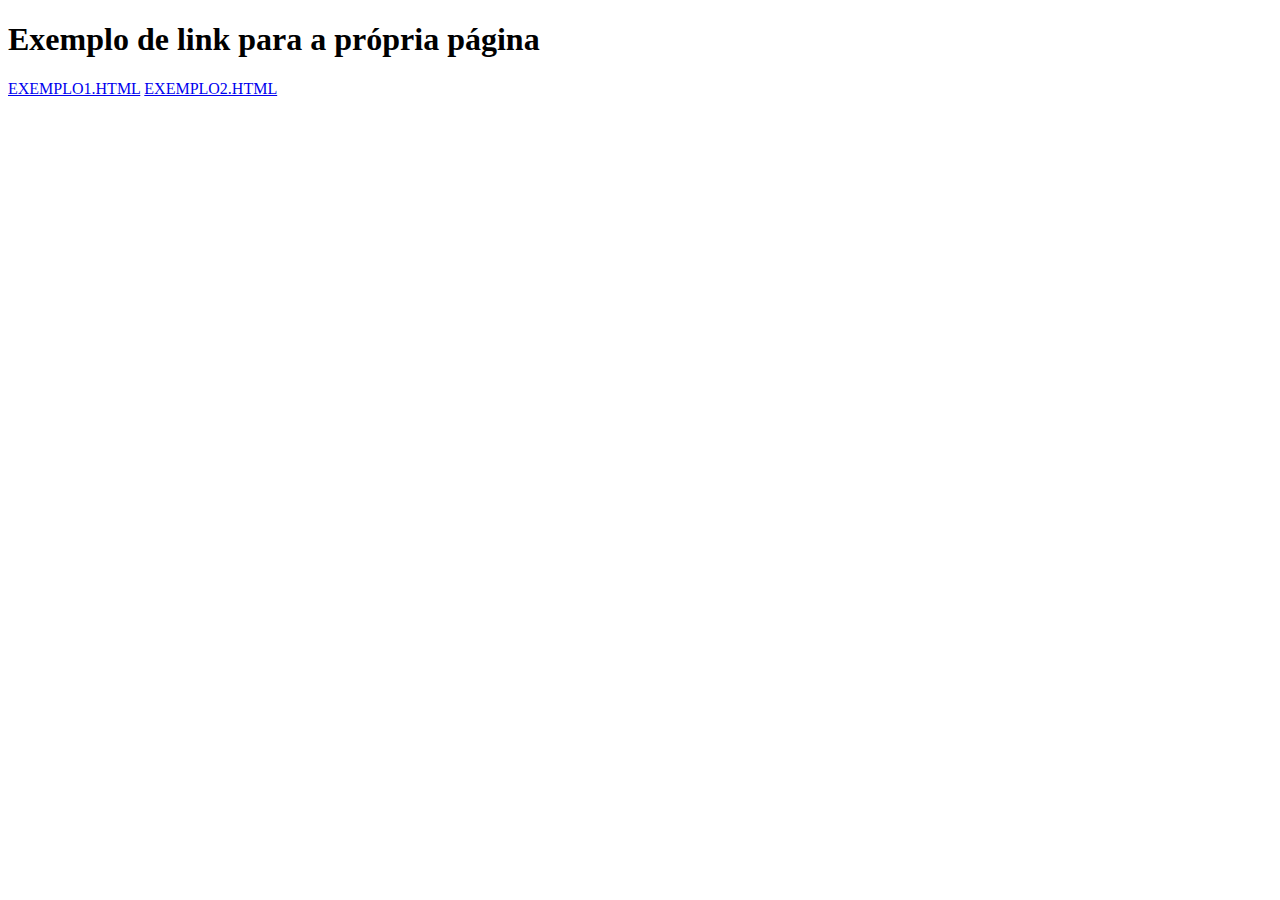
<file: aula0503/index.html>
<!DOCTYPE html>
<html lang="pt-br">
<head>
    <meta charset="UTF-8">
    <meta http-equiv="X-UA-Compatible" content="IE=edge">
    <meta name="viewport" content="width=device-width, initial-scale=1.0">
    <title>HOME - ETEC</title>
</head>
<body>

    <h1>Exemplo de link para a própria página</h1>
    <section>
        <nav>
            <a href="exemplo1.html">EXEMPLO1.HTML</a>
            <a href="exemplo2.html">EXEMPLO2.HTML</a>

        </nav>
    </section>
    
</body>
</html>
</file>
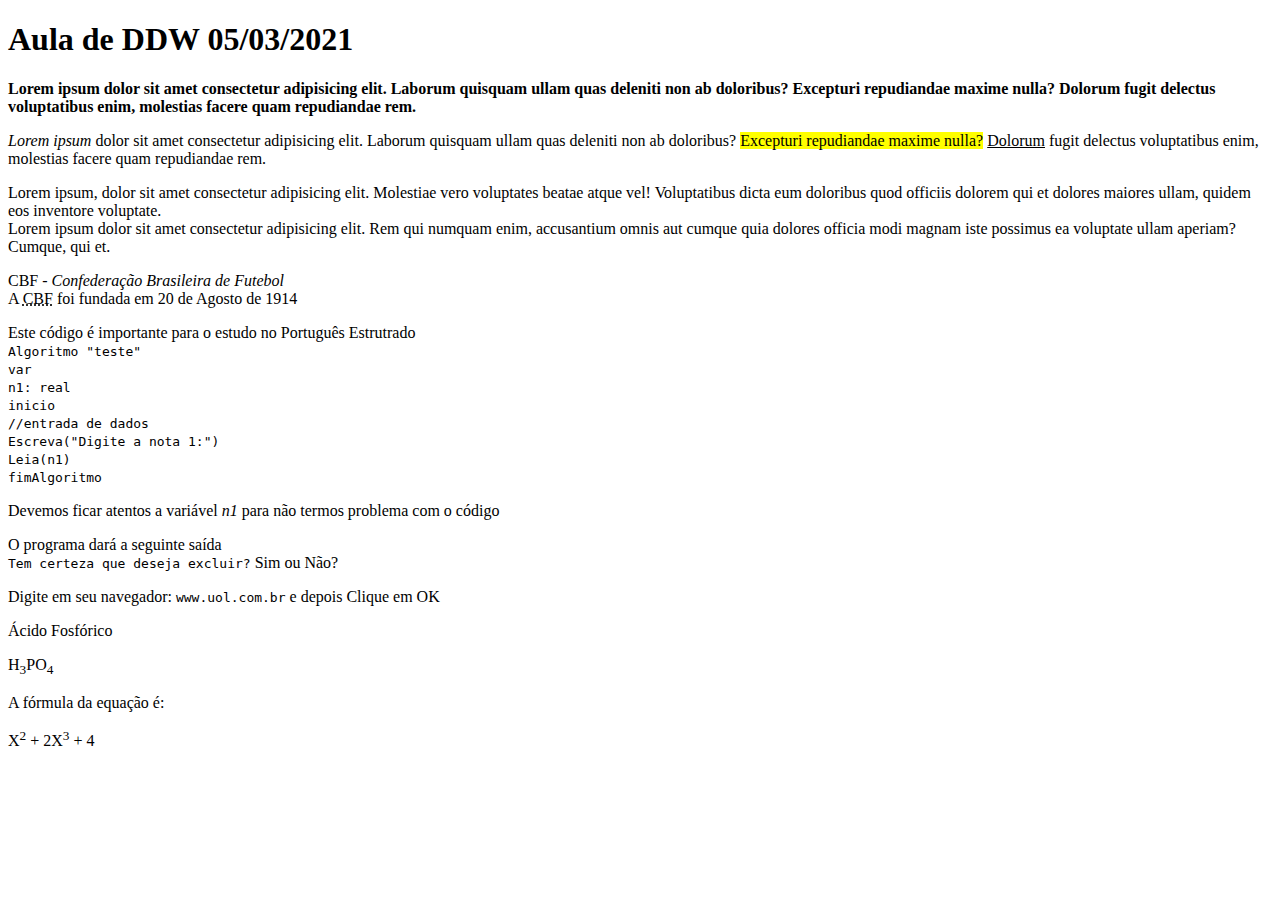
<file: aula0503/exemplo1.html>
<!DOCTYPE html>
<html lang="pt-br">

<head>
    <meta charset="UTF-8">
    <meta http-equiv="X-UA-Compatible" content="IE=edge">
    <meta name="viewport" content="width=device-width, initial-scale=1.0">
    <title>Aula de DDW</title>
    <link rel="shortcut icon" type="image/x-icon" href="imagens/favicon.ico">
</head>

<body>

    <div>
        <h1>Aula de DDW 05/03/2021</h1>
        <p><strong>Lorem ipsum dolor sit amet consectetur adipisicing elit. Laborum quisquam ullam quas deleniti non ab
                doloribus? Excepturi repudiandae maxime nulla? Dolorum fugit delectus voluptatibus enim, molestias
                facere
                quam repudiandae rem.</strong></p>

        <p><em>Lorem ipsum</em> dolor sit amet consectetur adipisicing elit. Laborum quisquam ullam quas deleniti non ab
            doloribus? <mark>Excepturi repudiandae maxime nulla?</mark> <u>Dolorum</u> fugit delectus voluptatibus enim, molestias facere
            quam repudiandae rem.</p>

        Lorem ipsum, dolor sit amet consectetur adipisicing elit. Molestiae vero voluptates beatae atque vel!
        Voluptatibus dicta eum doloribus quod officiis dolorem qui et dolores maiores ullam, quidem eos inventore
        voluptate. <br>
        Lorem ipsum dolor sit amet consectetur adipisicing elit. Rem qui numquam enim, accusantium omnis aut cumque quia
        dolores officia modi magnam iste possimus ea voluptate ullam aperiam? Cumque, qui et.
        <p></p>

        CBF - <dfn>Confederação Brasileira de Futebol</dfn> <br>
        A <abbr title="Confederação Brasileira de Futebol"> CBF</abbr> foi fundada em 20 de Agosto de 1914 <br>

        <p></p>

        Este código é importante para o estudo no Português Estrutrado<br>
        <code>
            Algoritmo "teste" <br>

            var <br>
            n1: real <br>
            
            inicio <br>
                //entrada de dados <br>
                Escreva("Digite a nota 1:") <br>
                Leia(n1) <br>
            fimAlgoritmo <br>
        </code>

        <p></p>
        Devemos ficar atentos a variável <var>n1</var>  para não termos problema com o código

        <p></p>

        O programa dará a seguinte saída<br>
        <samp>Tem certeza que deseja excluir?</samp> Sim ou Não?

        <p></p>

        Digite em seu navegador: <kbd>www.uol.com.br</kbd> e depois Clique em OK

        <p>Ácido Fosfórico</p>

        H<sub>3</sub>PO<sub>4</sub> <br>
        
        <p>A fórmula da equação é:</p>
        X<sup>2</sup> + 2X<sup>3</sup> + 4




   
   
    </div>

</body>

</html>
</file>
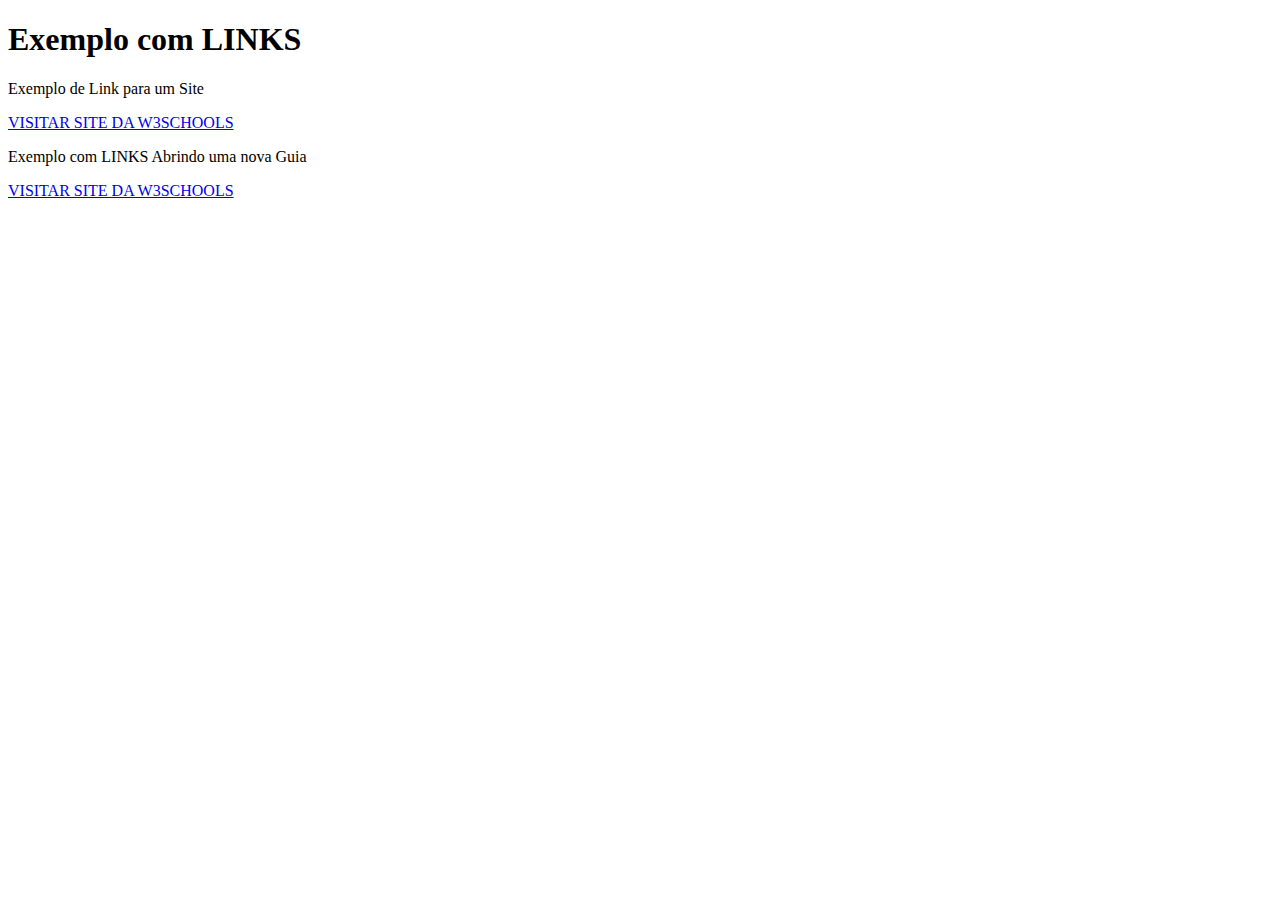
<file: aula0503/exemplo2.html>
<!DOCTYPE html>
<html lang="pt-br">
<head>
    <meta charset="UTF-8">
    <meta http-equiv="X-UA-Compatible" content="IE=edge">
    <meta name="viewport" content="width=device-width, initial-scale=1.0">
    <title>Exemplo 2</title>
</head>
<body>
    <div>
        <h1>Exemplo com LINKS</h1>

        <p>Exemplo de Link para um Site</p>
        <a href="https://www.w3schools.com/" accesskey="a">VISITAR SITE DA W3SCHOOLS</a>


        <p>Exemplo com LINKS Abrindo uma nova Guia</p>
        <a href="https://www.w3schools.com/" accesskey="b" target="_blank">VISITAR SITE DA W3SCHOOLS</a>

    </div>
</body>
</html>
</file>
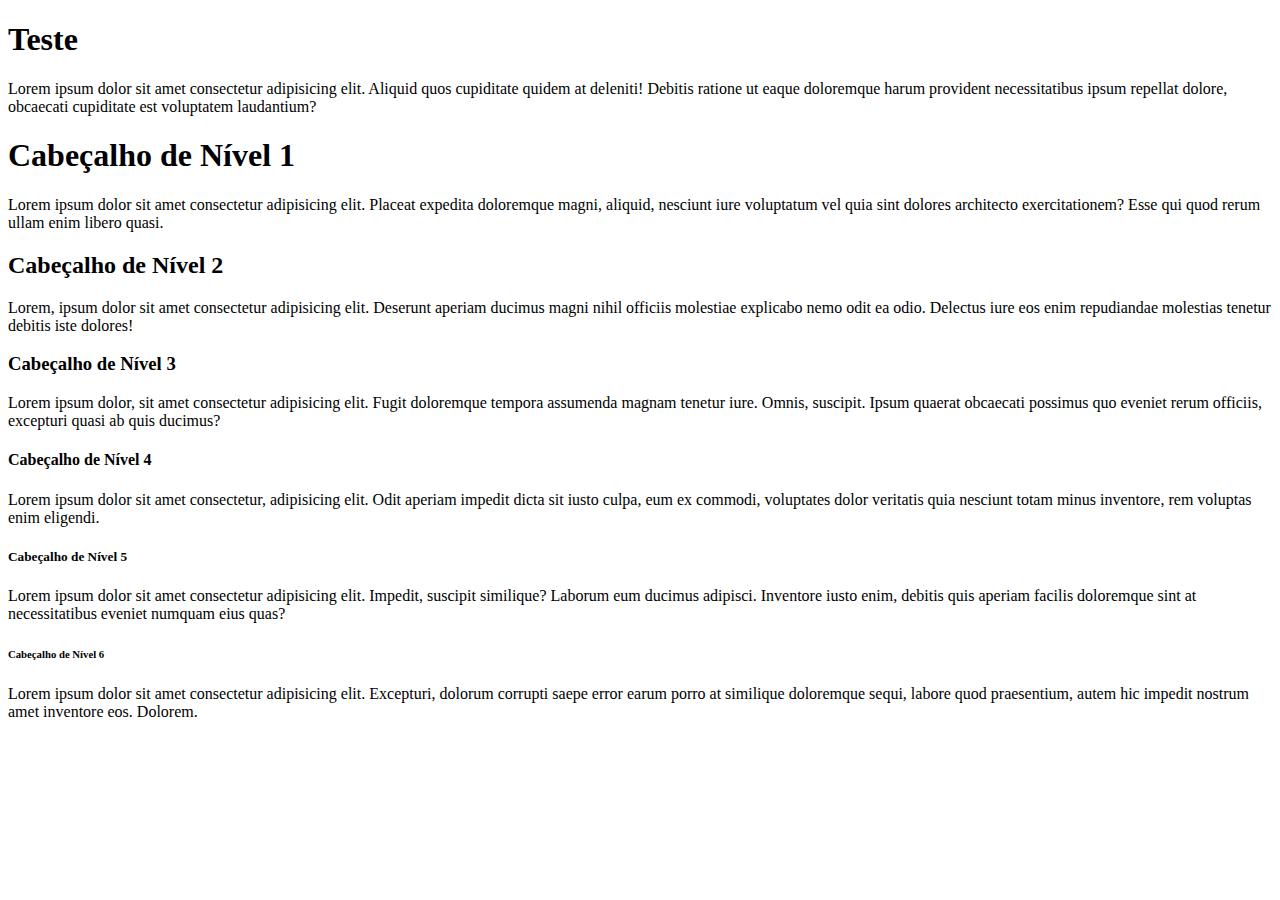
<file: aula1902/exemplo1.html>
<!DOCTYPE html>
<html lang="pt-br">

<head>
    <!-- isso é um comentário -->
    <meta charset="UTF-8">
    <meta name="description" content="Aula de HTML">
    <meta name="author" content="Professores Marco e Rodrigo">
    <meta name="keywords" content="html, html5, tags">
    <meta http-equiv="X-UA-Compatible" content="IE=edge">
    <meta name="viewport" content="width=device-width, initial-scale=1.0">
    <title>Aula de DDW do dia 19/02/2021</title>
</head>

<body>
    <div>
        <h1>Teste</h1>
        <p>Lorem ipsum dolor sit amet consectetur adipisicing elit. Aliquid quos cupiditate quidem at deleniti! Debitis ratione ut eaque doloremque harum provident necessitatibus ipsum repellat dolore, obcaecati cupiditate est voluptatem laudantium?</p>

    </div>
    <section>
        <hgroup>
            <h1 title="Isso é um cabeçalho">Cabeçalho de Nível 1</h1>
            <p title="Isso é um parágrafo">Lorem ipsum dolor sit amet consectetur adipisicing elit. Placeat expedita
                doloremque magni, aliquid, nesciunt
                iure voluptatum vel quia sint dolores architecto exercitationem? Esse qui quod rerum ullam enim libero
                quasi.</p>

            <h2>Cabeçalho de Nível 2</h2>
            <p>Lorem, ipsum dolor sit amet consectetur adipisicing elit. Deserunt aperiam ducimus magni nihil officiis
                molestiae explicabo nemo odit ea odio. Delectus iure eos enim repudiandae molestias tenetur debitis iste
                dolores!</p>
        </hgroup>

        <h3>Cabeçalho de Nível 3</h3>
        <p>Lorem ipsum dolor, sit amet consectetur adipisicing elit. Fugit doloremque tempora assumenda magnam tenetur
            iure. Omnis, suscipit. Ipsum quaerat obcaecati possimus quo eveniet rerum officiis, excepturi quasi ab quis
            ducimus?</p>

        <h4>Cabeçalho de Nível 4</h4>
        <p>Lorem ipsum dolor sit amet consectetur, adipisicing elit. Odit aperiam impedit dicta sit iusto culpa, eum ex
            commodi, voluptates dolor veritatis quia nesciunt totam minus inventore, rem voluptas enim eligendi.</p>

        <h5>Cabeçalho de Nível 5</h5>
        <p>Lorem ipsum dolor sit amet consectetur adipisicing elit. Impedit, suscipit similique? Laborum eum ducimus
            adipisci. Inventore iusto enim, debitis quis aperiam facilis doloremque sint at necessitatibus eveniet
            numquam eius quas?</p>

        <h6>Cabeçalho de Nível 6</h6>
        <p>Lorem ipsum dolor sit amet consectetur adipisicing elit. Excepturi, dolorum corrupti saepe error earum porro
            at similique doloremque sequi, labore quod praesentium, autem hic impedit nostrum amet inventore eos.
            Dolorem.</p>
    </section>
</body>


</html>
</file>
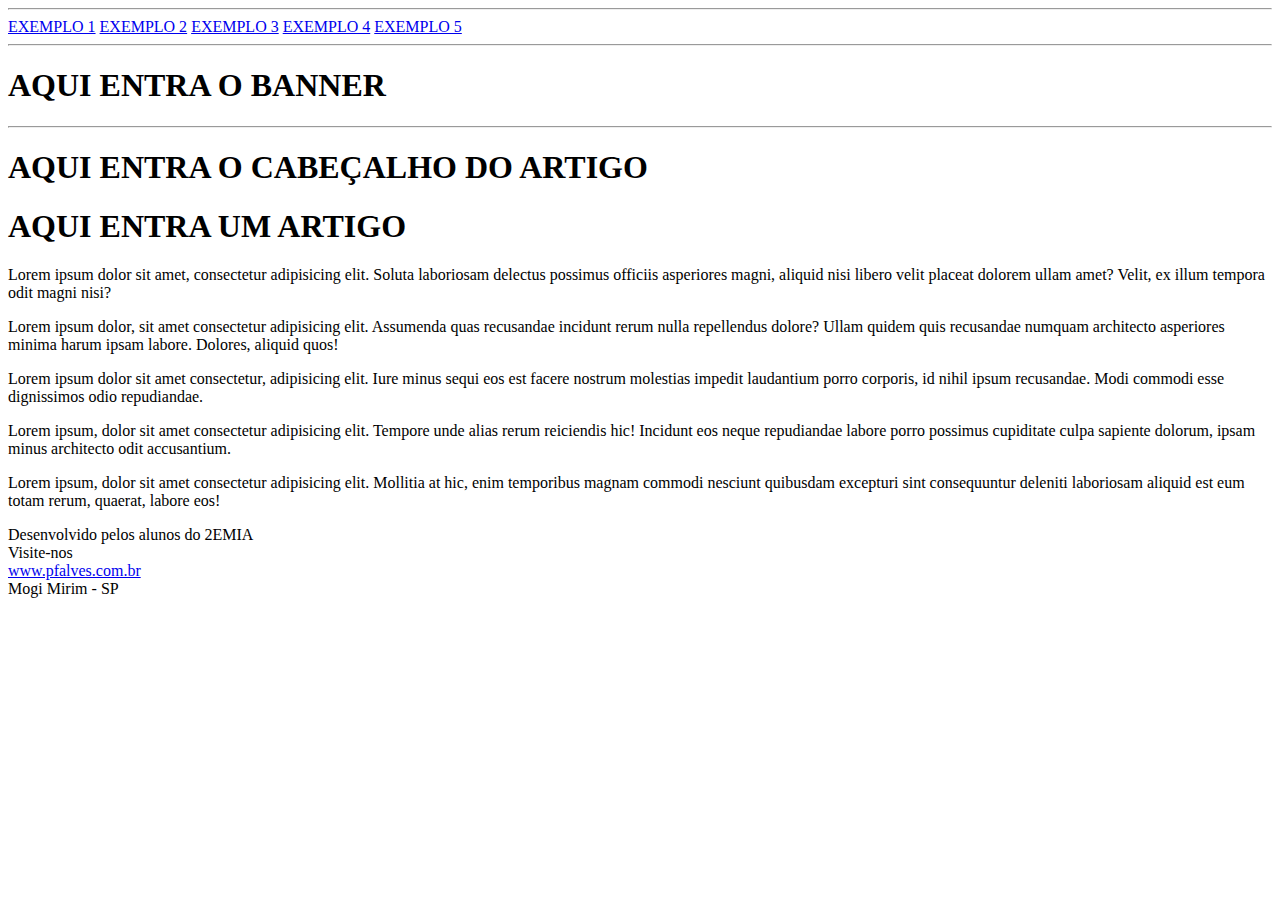
<file: aula2603/exemplo1.html>
<!DOCTYPE html>
<html lang="pt-br">
<head>
    <meta charset="UTF-8">
    <meta http-equiv="X-UA-Compatible" content="IE=edge">
    <meta name="viewport" content="width=device-width, initial-scale=1.0">
    <title>Exemplo 1</title>
</head>
<body>

    <div>
        <section>
            <hr>
            <nav>
                <a href="exemplo1.html">EXEMPLO 1</a>
                <a href="exemplo2.html">EXEMPLO 2</a>
                <a href="exemplo3.html">EXEMPLO 3</a>
                <a href="exemplo4.html">EXEMPLO 4</a>
                <a href="exemplo5.html">EXEMPLO 5</a>
            </nav>
            <hr>
        </section>

        <section>
            <aside>
                <h1>AQUI ENTRA O BANNER</h1>

            </aside>
            <hr>
            <article>
                <header>
                    <h1>AQUI ENTRA O CABEÇALHO DO ARTIGO</h1>
                </header>

                <h1>AQUI ENTRA UM ARTIGO</h1>
                <p>Lorem ipsum dolor sit amet, consectetur adipisicing elit. Soluta laboriosam delectus possimus officiis asperiores magni, aliquid nisi libero velit placeat dolorem ullam amet? Velit, ex illum tempora odit magni nisi?</p>
                <p>Lorem ipsum dolor, sit amet consectetur adipisicing elit. Assumenda quas recusandae incidunt rerum nulla repellendus dolore? Ullam quidem quis recusandae numquam architecto asperiores minima harum ipsam labore. Dolores, aliquid quos!</p>
                <p>Lorem ipsum dolor sit amet consectetur, adipisicing elit. Iure minus sequi eos est facere nostrum molestias impedit laudantium porro corporis, id nihil ipsum recusandae. Modi commodi esse dignissimos odio repudiandae.</p>
                <p>Lorem ipsum, dolor sit amet consectetur adipisicing elit. Tempore unde alias rerum reiciendis hic! Incidunt eos neque repudiandae labore porro possimus cupiditate culpa sapiente dolorum, ipsam minus architecto odit accusantium.</p>
                <p>Lorem ipsum, dolor sit amet consectetur adipisicing elit. Mollitia at hic, enim temporibus magnam commodi nesciunt quibusdam excepturi sint consequuntur deleniti laboriosam aliquid est eum totam rerum, quaerat, labore eos!</p>

            </article>
        </section>


        <footer>
            <adress>
                Desenvolvido pelos alunos do 2EMIA <br>
                Visite-nos <br>
                <a href="http://www.pfalves.com.br" target="_blank">www.pfalves.com.br</a> <br>
                Mogi Mirim - SP
            </adress>
        </footer>
        

    </div> 
</body>
</html>
</file>
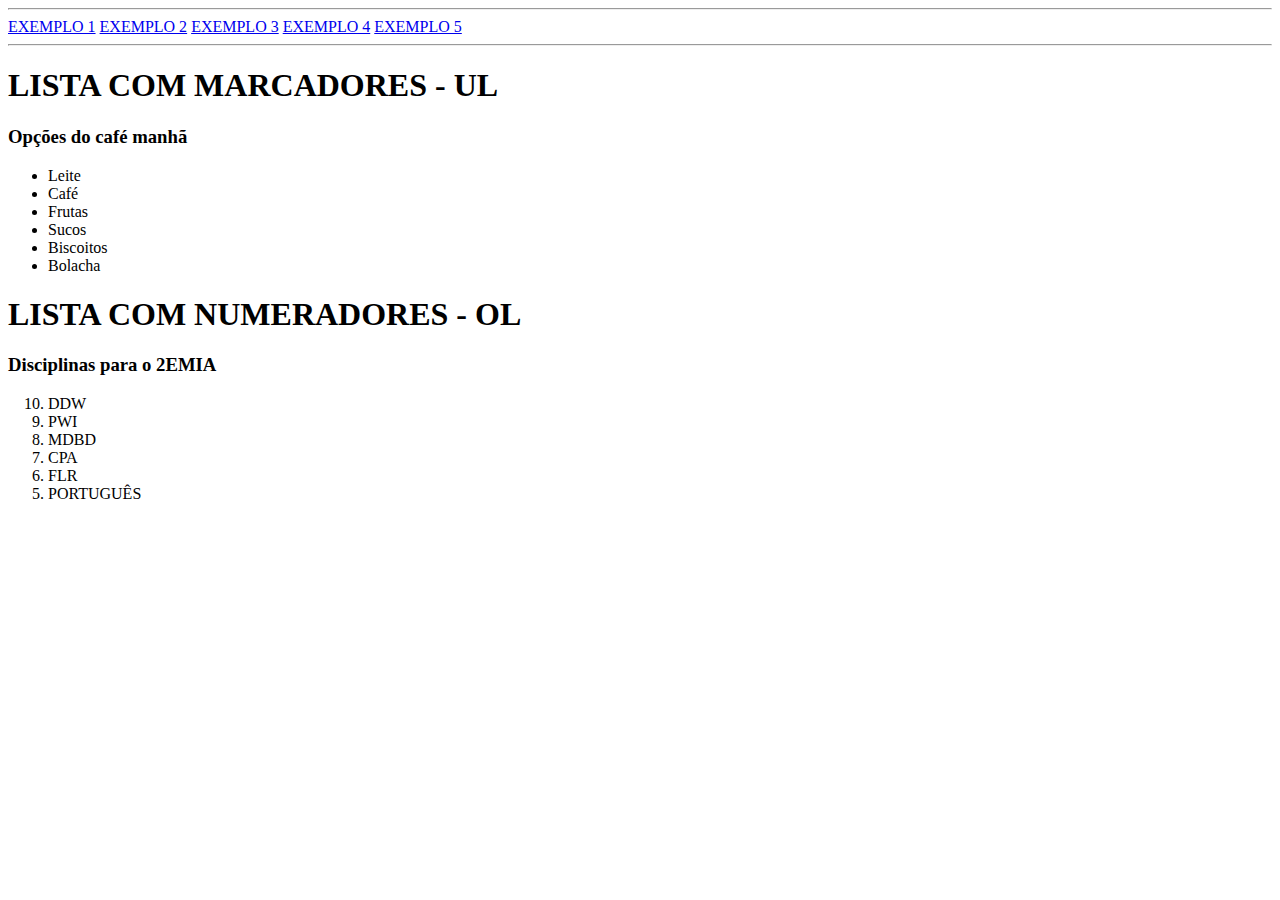
<file: aula2603/exemplo2.html>
<!DOCTYPE html>
<html lang="pt-br">
<head>
    <meta charset="UTF-8">
    <meta http-equiv="X-UA-Compatible" content="IE=edge">
    <meta name="viewport" content="width=device-width, initial-scale=1.0">
    <title>Exemplo 2</title>
</head>
<body>

    <div>
        <section>
            <hr>
            <nav>
                <a href="exemplo1.html">EXEMPLO 1</a>
                <a href="exemplo2.html">EXEMPLO 2</a>
                <a href="exemplo3.html">EXEMPLO 3</a>
                <a href="exemplo4.html">EXEMPLO 4</a>
                <a href="exemplo5.html">EXEMPLO 5</a>
            </nav>
            <hr>
        </section>

        <h1>LISTA COM MARCADORES - UL</h1>
        <h3>Opções do café manhã</h3>
        <ul>
            <li>Leite</li>
            <li>Café</li>
            <li>Frutas</li>
            <li>Sucos</li>
            <li>Biscoitos</li>
            <li>Bolacha</li>
        </ul>

        <h1>LISTA COM NUMERADORES - OL</h1>
        <h3>Disciplinas para o 2EMIA</h3>

        <ol start="10" reversed>
            <li>DDW</li>
            <li>PWI</li>
            <li>MDBD</li>
            <li>CPA</li>
            <li>FLR</li>
            <li>PORTUGUÊS</li>
        </ol>

    </div>
    
</body>
</html>
</file>
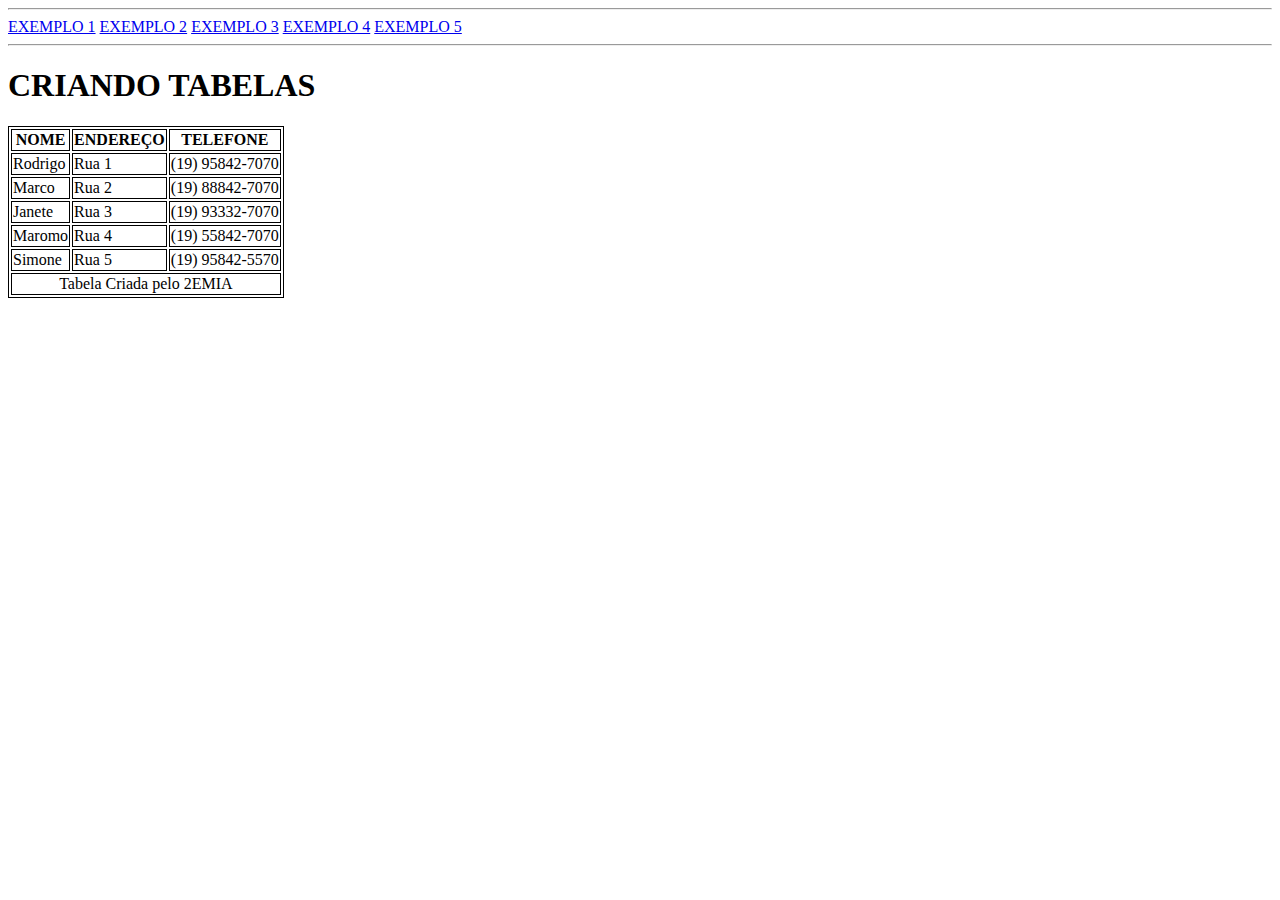
<file: aula2603/exemplo5.html>
<!DOCTYPE html>
<html lang="pt-br">
<head>
    <meta charset="UTF-8">
    <meta http-equiv="X-UA-Compatible" content="IE=edge">
    <meta name="viewport" content="width=device-width, initial-scale=1.0">
    <title>Exemplo 5</title>

    <style>
        table, th, td{
            border: 1px solid black;
        }

    </style>

</head>
<body>
    
</body>

<div>
    <section>
        <hr>
        <nav>
            <a href="exemplo1.html">EXEMPLO 1</a>
            <a href="exemplo2.html">EXEMPLO 2</a>
            <a href="exemplo3.html">EXEMPLO 3</a>
            <a href="exemplo4.html">EXEMPLO 4</a>
            <a href="exemplo5.html">EXEMPLO 5</a>
        </nav>
        <hr>
    </section>

    <h1>CRIANDO TABELAS</h1>

    <table>

        <thead>
            <tr>
                <th>NOME</th>
                <th>ENDEREÇO</th>
                <th>TELEFONE</th>
            </tr>
        </thead>
        <tbody>
            <tr>
                <td>Rodrigo</td>
                <td>Rua 1</td>
                <td>(19) 95842-7070</td>
                
            </tr>
            <tr>
                <td>Marco</td>
                <td>Rua 2</td>
                <td>(19) 88842-7070</td>
                
            </tr>
            <tr>
                <td>Janete</td>
                <td>Rua 3</td>
                <td>(19) 93332-7070</td>
                
            </tr>
            <tr>
                <td>Maromo</td>
                <td>Rua 4</td>
                <td>(19) 55842-7070</td>
                
            </tr>
            <tr>
                <td>Simone</td>
                <td>Rua 5</td>
                <td>(19) 95842-5570</td>
                
            </tr>
        </tbody>

        <tfoot>
            <tr>
                <td style="text-align: center;" colspan="3">Tabela Criada pelo 2EMIA</td>
            </tr>

        </tfoot>

    </table>

</div>
</html>
</file>
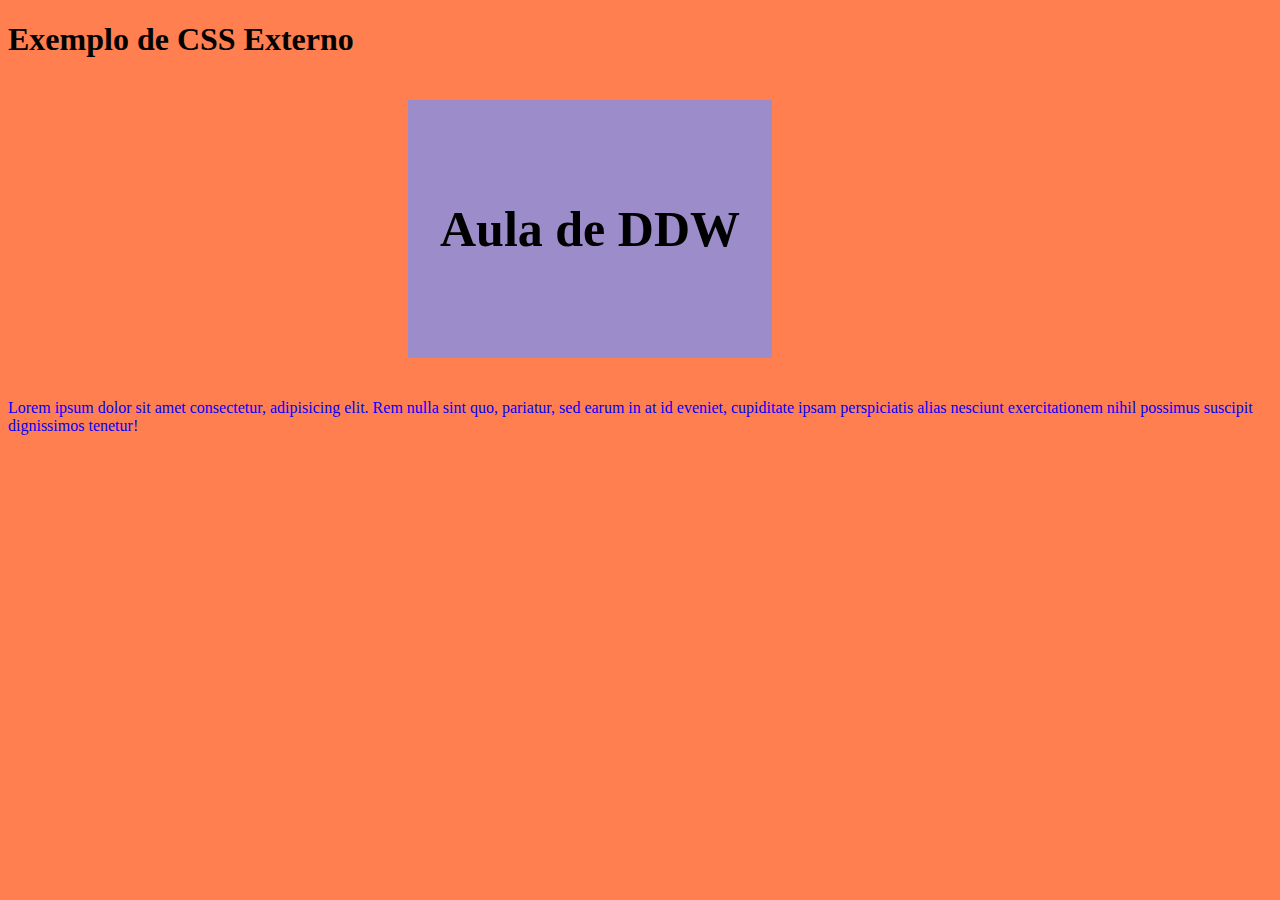
<file: aula2805/exemplo5.html>
<!DOCTYPE html>
<html lang="pt-br">
  <head>
    <meta charset="UTF-8" />
    <meta http-equiv="X-UA-Compatible" content="IE=edge" />
    <meta name="viewport" content="width=device-width, initial-scale=1.0" />
    <title>Aula de CSS</title>

    <link rel="stylesheet" href="css/style.css">
  </head>
  <body>
    <h1>Exemplo de CSS Externo</h1>
    <h2 id="meuH2">Aula de DDW</h2>

    <p>
      Lorem ipsum dolor sit amet consectetur, adipisicing elit. Rem nulla sint
      quo, pariatur, sed earum in at id eveniet, cupiditate ipsam perspiciatis
      alias nesciunt exercitationem nihil possimus suscipit dignissimos tenetur!
    </p>
  </body>
</html>
</file>
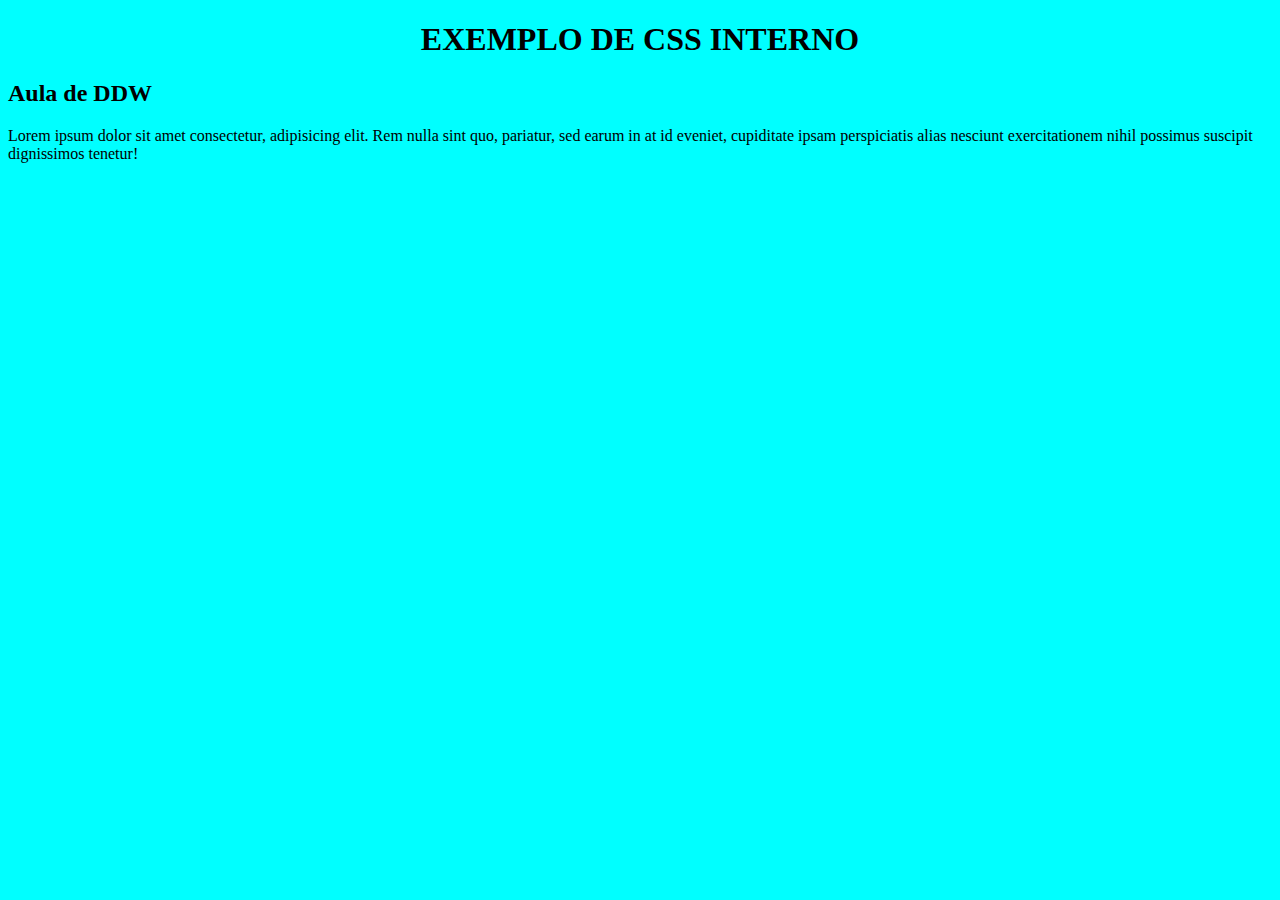
<file: aula2805/exemplo6.html>
<!DOCTYPE html>
<html lang="pt-br">
  <head>
    <meta charset="UTF-8" />
    <meta http-equiv="X-UA-Compatible" content="IE=edge" />
    <meta name="viewport" content="width=device-width, initial-scale=1.0" />
    <title>Aula de CSS</title>

    <style>
      body{
        background-color: aqua;
      }

      h1{

        text-align: center;
        text-transform: uppercase;
      }


    </style>


  </head>
  <body>
    <h1>Exemplo de CSS Interno</h1>
    <h2>Aula de DDW</h2>

    <p>
      Lorem ipsum dolor sit amet consectetur, adipisicing elit. Rem nulla sint
      quo, pariatur, sed earum in at id eveniet, cupiditate ipsam perspiciatis
      alias nesciunt exercitationem nihil possimus suscipit dignissimos tenetur!
    </p>
  </body>
</html>
</file>
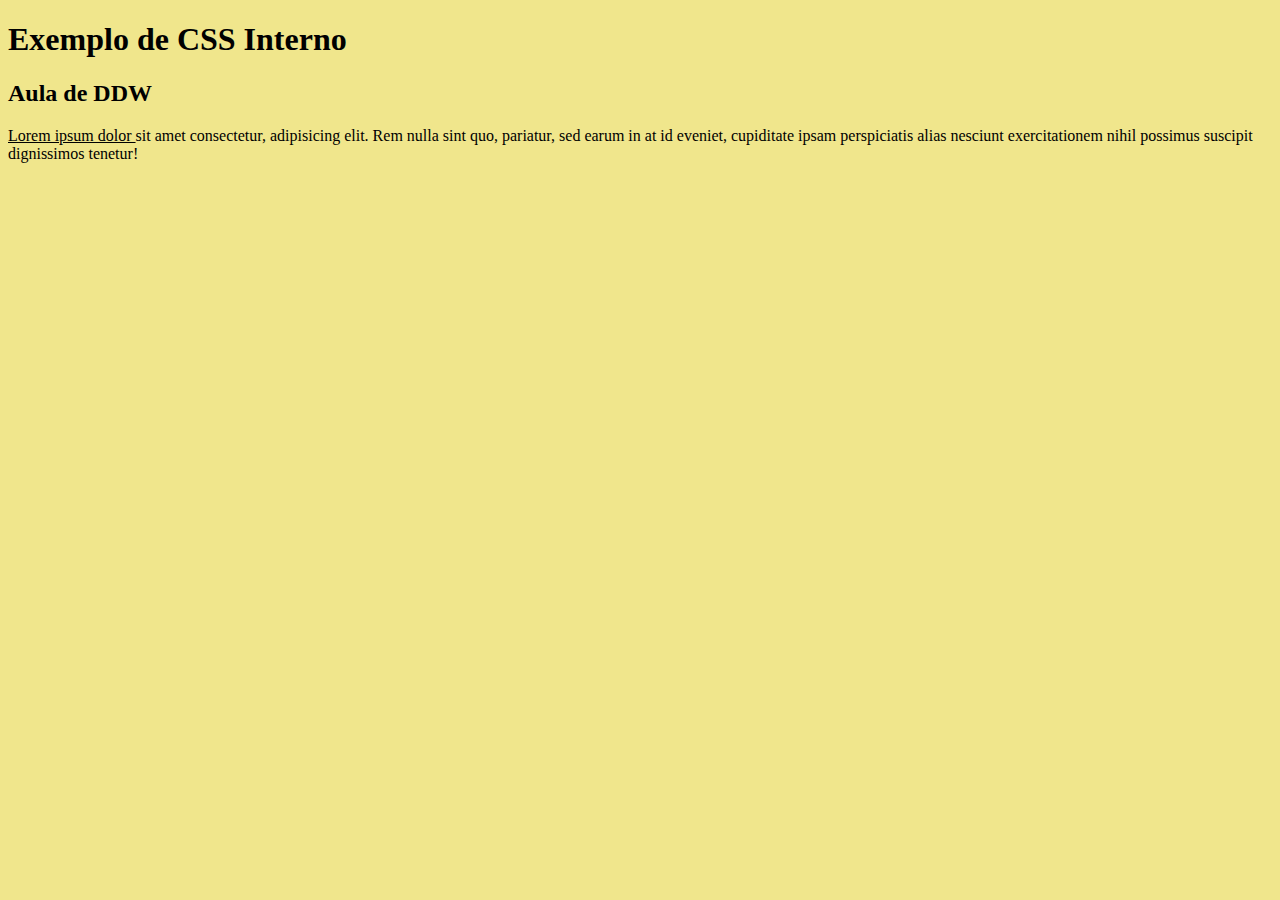
<file: aula2805/exemplo7.html>
<!DOCTYPE html>
<html lang="pt-br">
  <head>
    <meta charset="UTF-8" />
    <meta http-equiv="X-UA-Compatible" content="IE=edge" />
    <meta name="viewport" content="width=device-width, initial-scale=1.0" />
    <title>Aula de CSS</title>


  </head>
  <body style="background-color: khaki;">
    <h1>Exemplo de CSS Interno</h1>
    <h2>Aula de DDW</h2>

    <p>
      <span style="text-decoration: underline;">Lorem ipsum dolor </span>sit amet consectetur, adipisicing elit. Rem nulla sint
      quo, pariatur, sed earum in at id eveniet, cupiditate ipsam perspiciatis
      alias nesciunt exercitationem nihil possimus suscipit dignissimos tenetur!
    </p>
  </body>
</html>
</file>
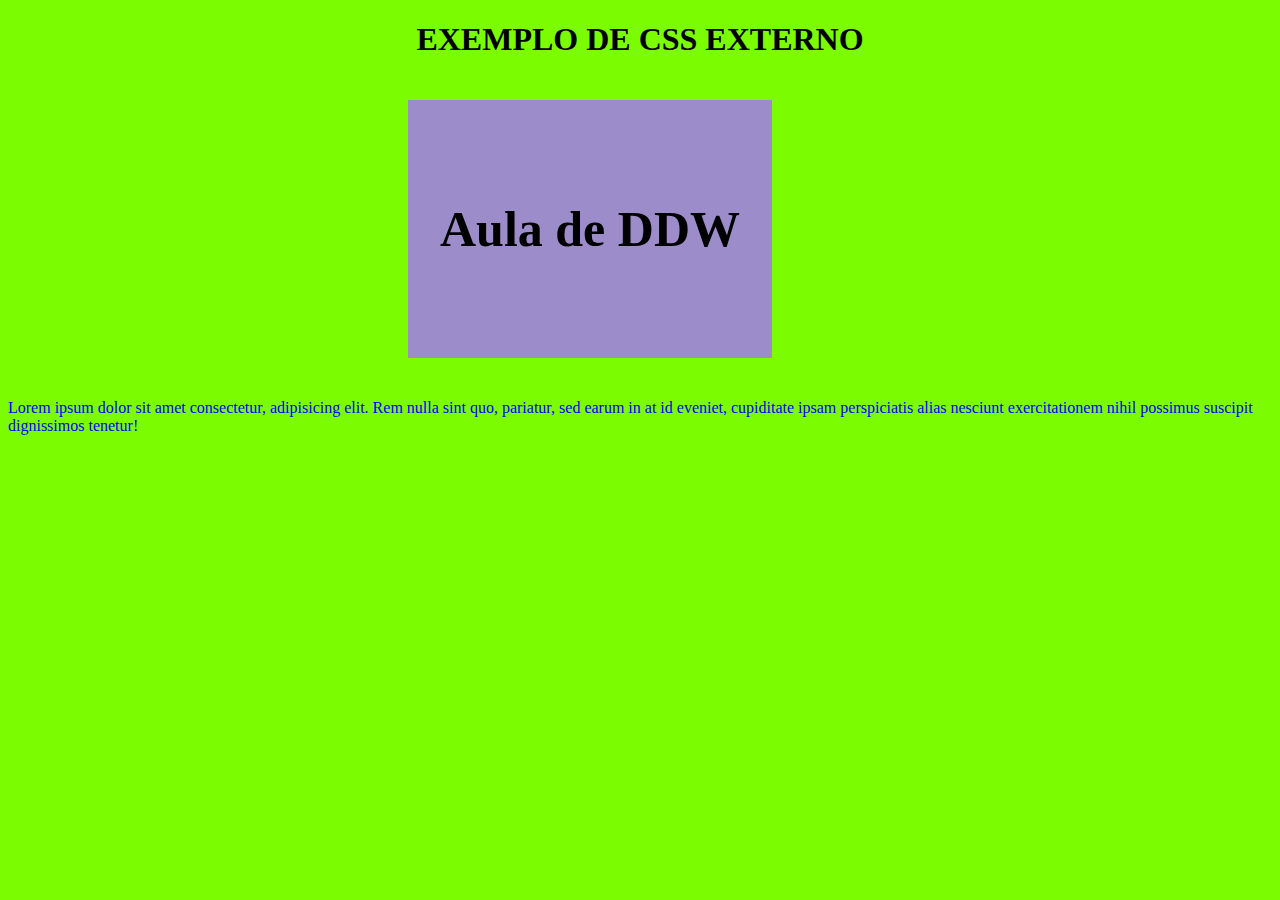
<file: aula2805/exemplo8.html>
<!DOCTYPE html>
<html lang="pt-br">
  <head>
    <meta charset="UTF-8" />
    <meta http-equiv="X-UA-Compatible" content="IE=edge" />
    <meta name="viewport" content="width=device-width, initial-scale=1.0" />
    <title>Aula de CSS</title>

    <style>
      body {
        background-color: aqua;
      }

      h1 {
        text-align: center;
        text-transform: uppercase;
      }
    </style>

    <link rel="stylesheet" href="css/style.css" />
  </head>
  <body style="background-color: lawngreen;">
    <h1>Exemplo de CSS Externo</h1>
    <h2 id="meuH2">Aula de DDW</h2>

    <p>
      Lorem ipsum dolor sit amet consectetur, adipisicing elit. Rem nulla sint
      quo, pariatur, sed earum in at id eveniet, cupiditate ipsam perspiciatis
      alias nesciunt exercitationem nihil possimus suscipit dignissimos tenetur!
    </p>
  </body>
</html>
</file>
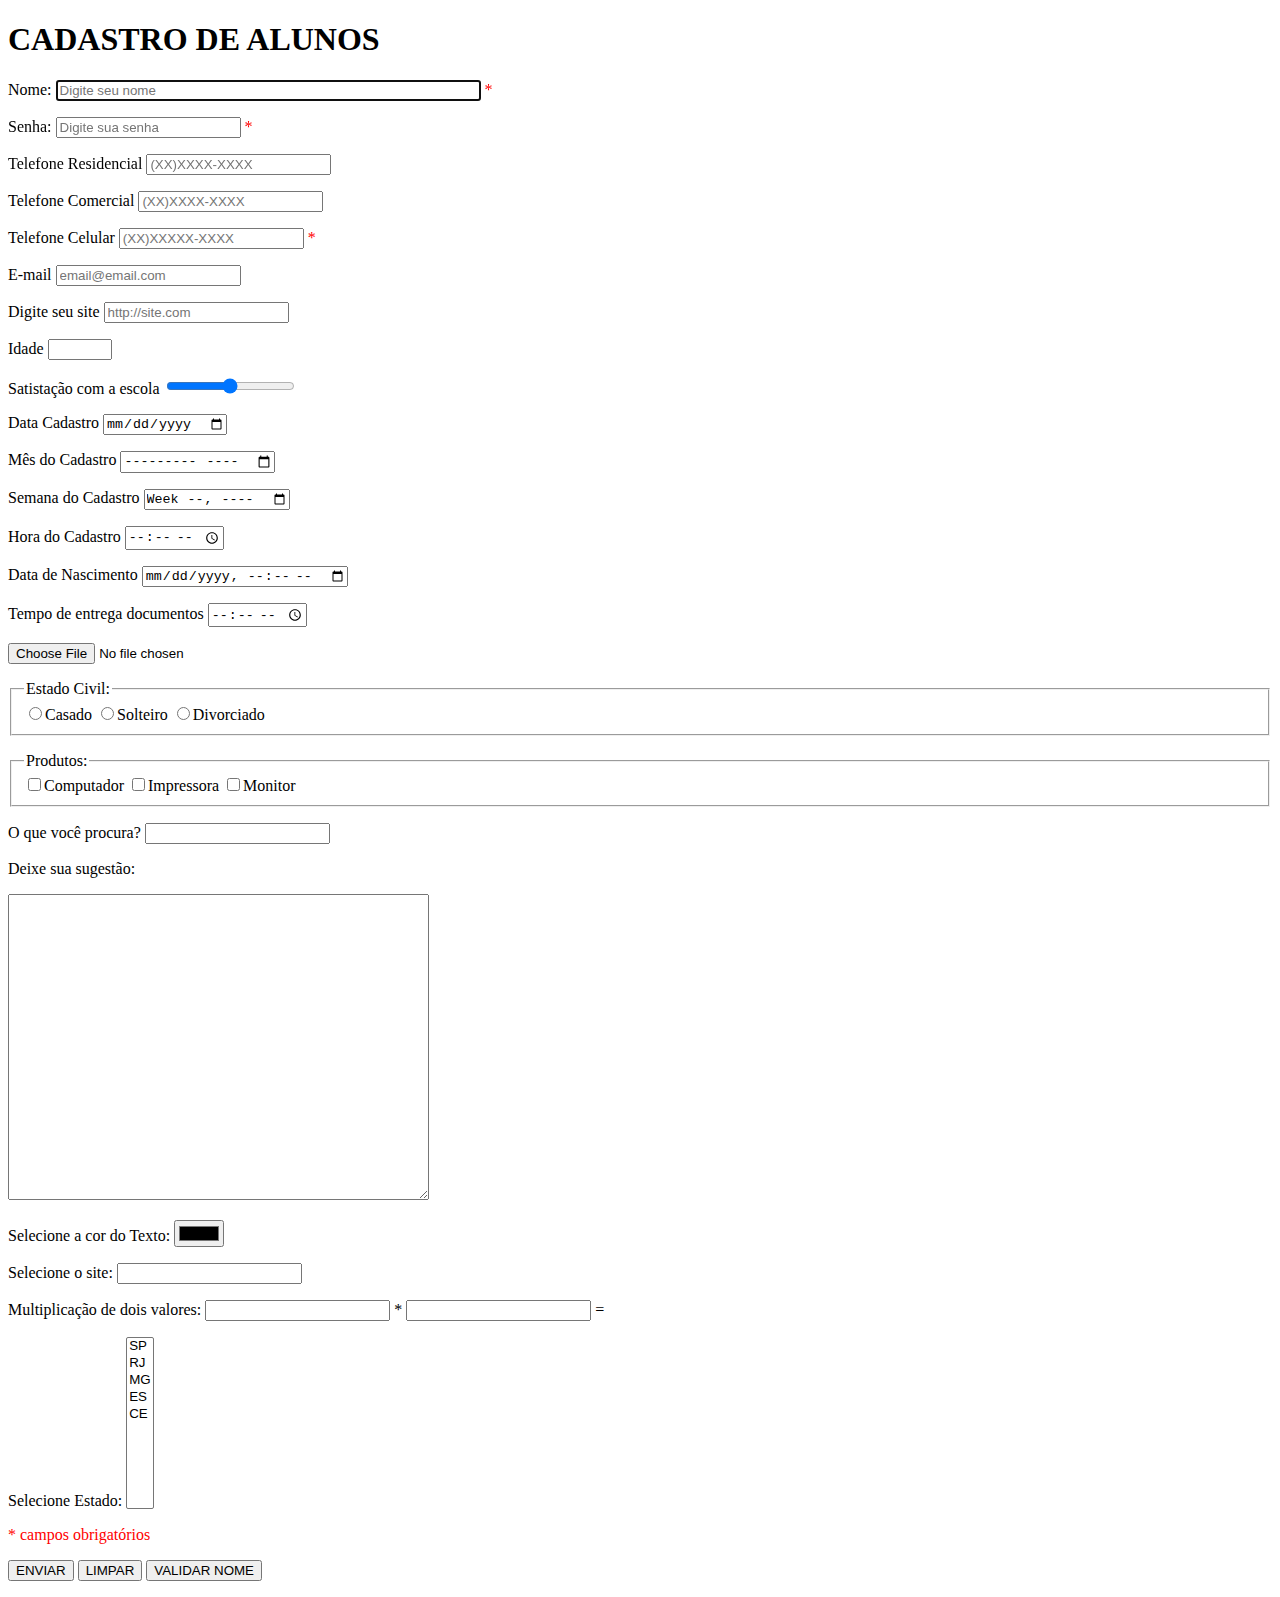
<file: aula3004/exemplo1.html>
<!DOCTYPE html>
<html lang="pt-br">
  <head>
    <meta charset="UTF-8" />
    <meta http-equiv="X-UA-Compatible" content="IE=edge" />
    <meta name="viewport" content="width=device-width, initial-scale=1.0" />
    <title>Trabalhando com formulários</title>

    <script>
      function validar(){

        //var nome = document.getElementById("nome").value;
        var nome = document.cadastro.nome.value;
        if (nome==""){
          alert("O campo nome está vazio");
        }

      }

    </script>

  </head>
  <body>
    <h1>CADASTRO DE ALUNOS</h1>

    <form
     name="cadastro" 
     action="cadastro.php" 
     method="POST"
     oninput="resultado.value = valor1.valueAsNumber * valor2.valueAsNumber">
      <p>
        <label for="nome">Nome:</label>
        <input
          type="text"
          name="txtNome"
          id="nome"
          size="50"
          placeholder="Digite seu nome"
          maxlength="60"
          autofocus
          
        />
        <span style="color: red">*</span>
      </p>
      <p>
        <label for="senha">Senha:</label>
        <input
          type="password"
          name="txtSenha"
          id="senha"
          placeholder="Digite sua senha"
          maxlength="10"
          required
        />
        <span style="color: red">*</span>
      </p>

      <p>
        <label for="telefone">Telefone Residencial</label>
        <input
          type="tel"
          name="txtTelefone"
          id="telefone"
          placeholder="(XX)XXXX-XXXX"
          maxlength="13"
        />
      </p>

      <p>
        <label for="telefone">Telefone Comercial</label>
        <input
          type="tel"
          name="txtTelefone"
          id="telefone"
          placeholder="(XX)XXXX-XXXX"
          maxlength="13"
        />
      </p>

      <p>
        <label for="telefone">Telefone Celular</label>
        <input
          type="tel"
          name="txtTelefone"
          id="telefone"
          placeholder="(XX)XXXXX-XXXX"
          maxlength="14"
          required
        />
        <span style="color: red">*</span>
      </p>

      <p>
        <label for="email">E-mail</label>
        <input
          type="text"
          name="txtEmail"
          id="email"
          placeholder="email@email.com"
          pattern="^([a-zA-Z0-9_\-\.]+)@((\[[0-9]{1,3}\.[0-9]{1,3}\.[0-9]{1,3}\.)|(([a-zA-Z0-9\-]+\.)+))([a-zA-Z]{2,4}|[0-9]{1,3})$"
        />
      </p>

      <p>
        <label for="site">Digite seu site</label>
        <input
          type="url"
          name="txtSite"
          id="site"
          placeholder="http://site.com"
        />
      </p>

      <p>
        <label for="idade">Idade</label>
        <input type="number" name="txtIdade" id="idade" min="1" max="120" />
      </p>

      <p>
        <label for="nivel">Satistação com a escola</label>
        <input
          type="range"
          name="txtNivel"
          id="nivel"
          min="0"
          max="100"
          step="10"
        />
      </p>

      <p>
        <label for="data">Data Cadastro</label>
        <input type="date" name="txtData" id="data" />
      </p>

      <p>
        <label for="mes">Mês do Cadastro</label>
        <input type="month" name="txtMes" id="mes">

      </p>

      <p>
        <label for="semana">Semana do Cadastro</label>
        <input type="week" name="txtSemana" id="semana">

      </p>

      <p>
        <label for="hora">Hora do Cadastro</label>
        <input type="time" name="txtHora" id="hora">

      </p>

      <p>
        <label for="nasc">Data de Nascimento</label>
        <input type="datetime-local" name="txtNasc" id="nasc">

      </p>

      <p>
        <label for="tempo">Tempo de entrega documentos</label>
        <input type="time" name="txtTempo" id="tempo" min="10:00" max="14:00" step="300">
        

      </p>

      <p>
        <input type="file" name="imagem">
      </p>

      <p>
        <fieldset>
          <legend>Estado Civil:</legend>
          <input type="radio" name="estadoCivil" value="casado">Casado
          <input type="radio" name="estadoCivil" value="solteiro">Solteiro
          <input type="radio" name="estadoCivil" value="divorciado">Divorciado
        </fieldset>

      </p>

      <p>
        <fieldset>
          <legend>Produtos:</legend>
          <input type="checkbox" name="computador" value="computador">Computador
          <input type="checkbox" name="impressora" value="impressora">Impressora
          <input type="checkbox" name="monitor" value="monitor">Monitor
        </fieldset>

      </p>

      <p>
        <label for="pesquisa">O que você procura?</label>
        <input type="search" name="txtPesquisa" id="pesquisa">
      </p>

      <label>Deixe sua sugestão:</label>
      <p>
      
        <textarea name="txtMsg" id="msg" cols="50" rows="20"></textarea>
      </p>

      <p>
        <label for="cor">Selecione a cor do Texto:</label>
        <input type="color" name="txtCor" id="cor">
      </p>

      <p>
        <label for="site">Selecione o site:</label>
        <input type="url" name="link" id="site" list="sites">
      </p>
      <datalist id="sites">

        <option label="uol" value="http://www.uol.com.br">
        </option>
        <option label="globo" value="http://globo.com">
        </option>
      </datalist>

      <p>
        <label for="calculo">Multiplicação de dois valores:</label>
        <input type="number" name="valor1"> *
        <input type="number" name="valor2"> =
        <output name="resultado"> </output>

      </p>


      <p>
        <label for="uf">Selecione Estado:</label>
        <select size="10">
          <option value="sp">SP</option>
          <option value="rj">RJ</option>
          <option value="mg">MG</option>
          <option value="es">ES</option>
          <option value="ce">CE</option>
        </select>
      </p>


      <input type="hidden" name="cadastro" value="cadastroAlunos">
      <p style="color: red">* campos obrigatórios</p>
      <p>
        <button type="submit">ENVIAR</button>
        <button type="reset">LIMPAR</button>
        <button type="button" onclick="validar();">VALIDAR NOME</button>

      </p>
    </form>
  </body>
</html>
</file>
<file: aula2805/css/style.css>
body{
    background-color: coral;
}

p{
    color: blue;
}

h1{
    font-family: fantasy;
}

#meuH2{
    background-color: rgb(156, 140, 202);
    margin-left: 400px;
    margin-right: 500px;
    text-align: center;
    padding-top: 100px;
    padding-bottom: 100px;
    font-size: 50px;

}
</file>
